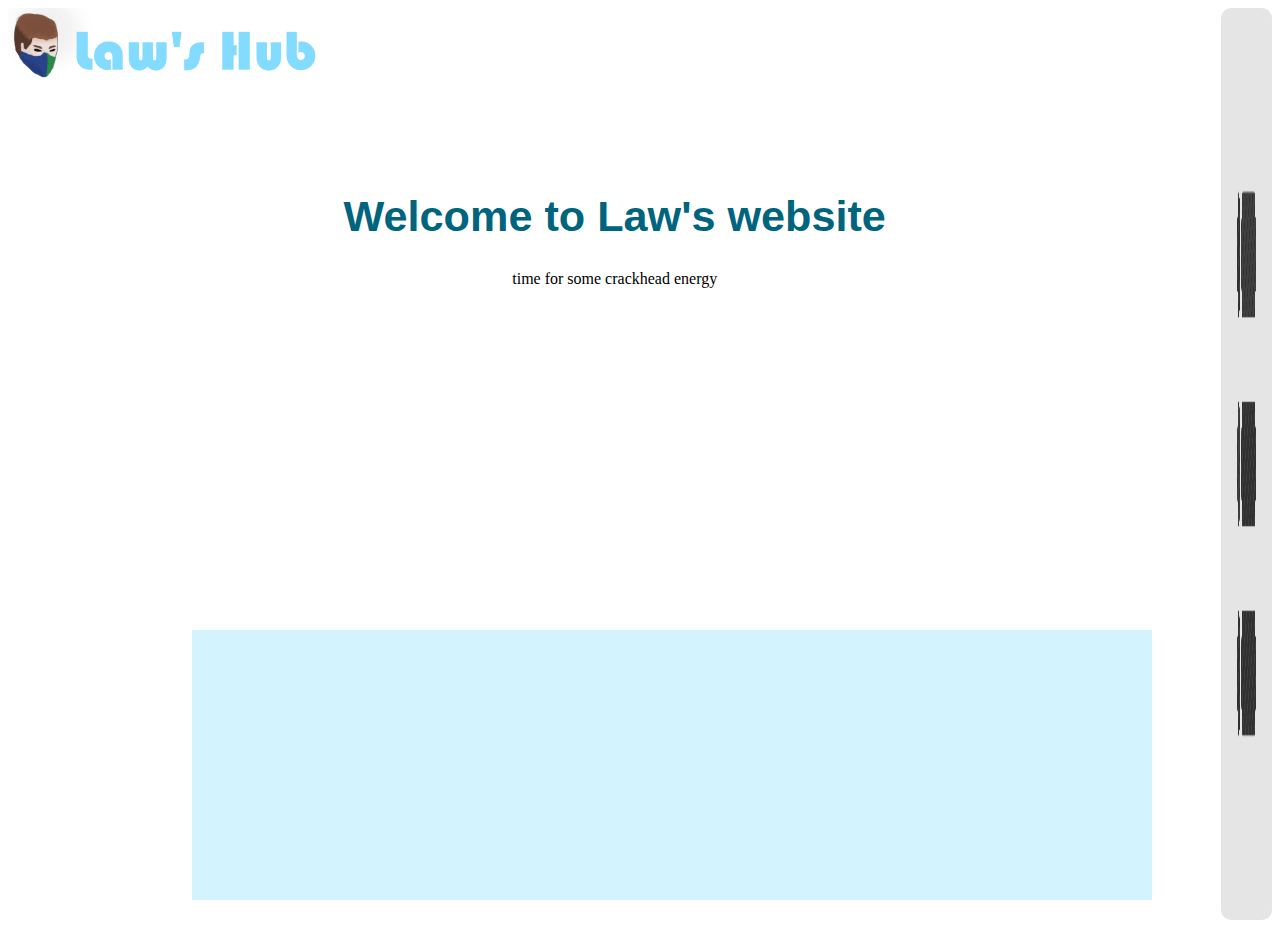
<file: index.html>
<html>

  <head>
	<link href = "styles.css" rel = "stylesheet" type = "text/css">
	<link href="favicon.ico" rel="shortcut icon">
	<title>LawHub</title>
  </head>

  <body>
	<div id ="header">	
		<div id="logoimg">
			<img src="Law'sHub.png">
		</div>
		<div class="dropdown">
			<button class="dropbtn"><img src="dropdown.png">
				<i class="fa fa-caret-down"></i>
			</button>
			<div class="dropdown-content">
				<a href="index.html">Front Page</a>
				<a href="portfolio.html">Portfolio</a>
				<a href="schoolprojects-hub.html">School Projects</a>
				<a href="infopage.html">About</a>
			</div>
		</div>
	</div>
	<div id="page">
		<h1>Welcome to Law's website</h1>
		time for some crackhead energy
	</div>
	<div class="footer">
	</div>
  </body>
  <div style="clear:both;"></div>
</html>
</file>
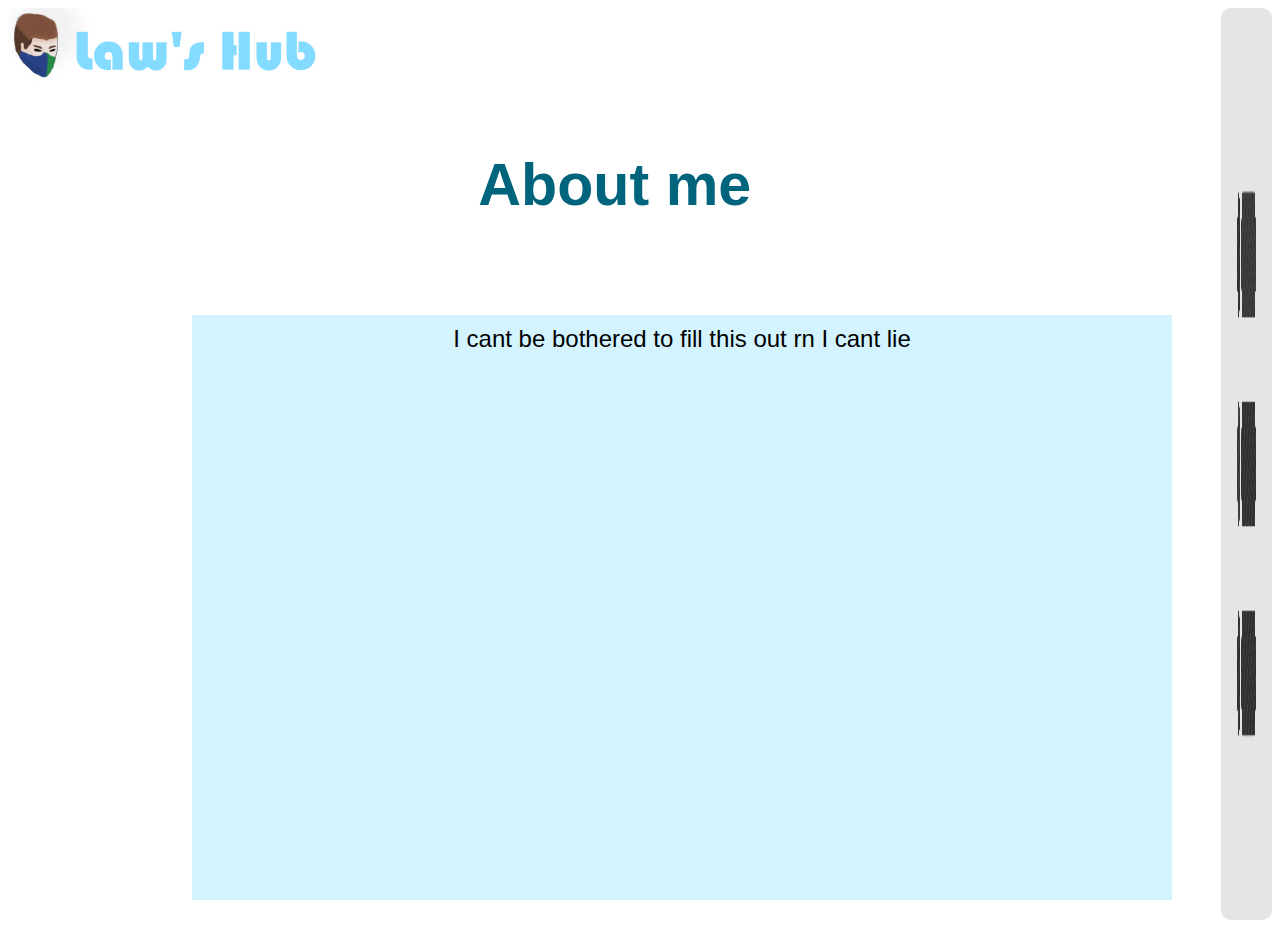
<file: infopage.html>
<html>

  <head>
	<link href = "styles.css" rel = "stylesheet" type = "text/css">
	<link href="favicon.ico" rel="shortcut icon">
	<title>LawHub</title>
	<script LANGUAGE="JavaScript">
		function autoscroller(seed)
		{
			var m1  = " I like to code random things -";
			var m2  = " Scrolling text seemed fun to add at the time -";
			var m3  = " it was not once I tried to add it -";
			var m4  = " please help me they have me captive -";

			
			
			var msg=m1+m2+m3+m4
			var out = " ";
			var c   = 1;


			if (seed > 100) {
					seed--;
					var cmd="autoscroller(" + seed + ")";
					timerTwo=window.setTimeout(cmd,100);
			}
			else if (seed <= 100 && seed > 0) {
					for (c=0 ; c < seed ; c++) {
							out+=" ";
					}
					out+=msg;
					seed--;
					var cmd="autoscroller(" + seed + ")";
						window.status=out;
					timerTwo=window.setTimeout(cmd,100);
			}
			else if (seed <= 0) {
					if (-seed < msg.length) {
							out+=msg.substring(-seed,msg.length);
							seed--;
							var cmd="autoscroller(" + seed + ")";
							window.status=out;
							timerTwo=window.setTimeout(cmd,100);
					}
					else {
							window.status=" ";
							timerTwo=window.setTimeout("autoscroller(100)",75);
					}
			}
		}
	</script>
  </head>

  <body onLoad="autoscroller(100)">
	<div id ="header">	
		<div id="logoimg">
			<img src="Law'sHub.png">	
		</div>
		<div class="dropdown">
			<button class="dropbtn"><img src="dropdown.png">
				<i class="fa fa-caret-down"></i>
			</button>
			<div class="dropdown-content">
				<a href="index.html">Front Page</a>
				<a href="portfolio.html">Portfolio</a>
				<a href="schoolprojects-hub.html">School Projects</a>
				<a href="infopage.html">About</a>
			</div>
		</div>
	</div>
	<div id="displaypage">
		<h1>About me</h1>
	<div class="footer">
		<div id = "minititle" style="text-align:center;">
			I cant be bothered to fill this out rn I cant lie
		</div>
		
	</div>
	</div>
  </body>
  <div style="clear:both;"></div>
</html>
</file>
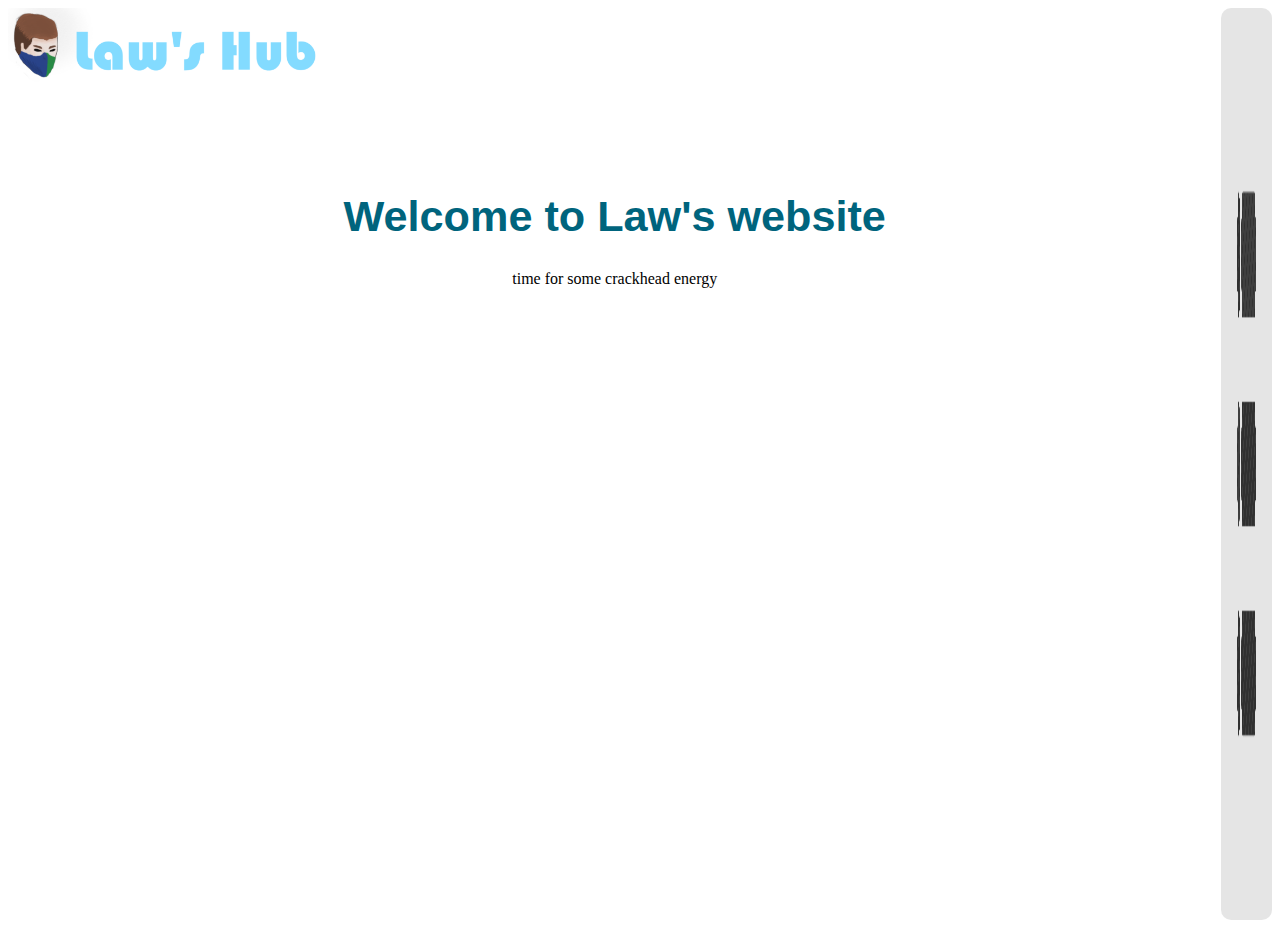
<file: portfolio.html>
<html>

  <head>
	<link href = "styles.css" rel = "stylesheet" type = "text/css">
	<link href="favicon.ico" rel="shortcut icon">
	<title>LawHub</title>
  </head>

  <body>
	<div id ="header">	
		<div id="logoimg">
			<img src="Law'sHub.png">
		</div>
		<div class="dropdown">
			<button class="dropbtn"><img src="dropdown.png">
				<i class="fa fa-caret-down"></i>
			</button>
			<div class="dropdown-content">
				<a href="index.html">Front Page</a>
				<a href="portfolio.html">Portfolio</a>
				<a href="schoolprojects-hub.html">School Projects</a>
				<a href="infopage.html">About</a>
			</div>
		</div>
	</div>
	<div id="page">
		<h1>Welcome to Law's website</h1>
		time for some crackhead energy
	</div>
	<div style="footer">
	</div>
  </body>
  <div style="clear:both;"></div>
</html>
</file>
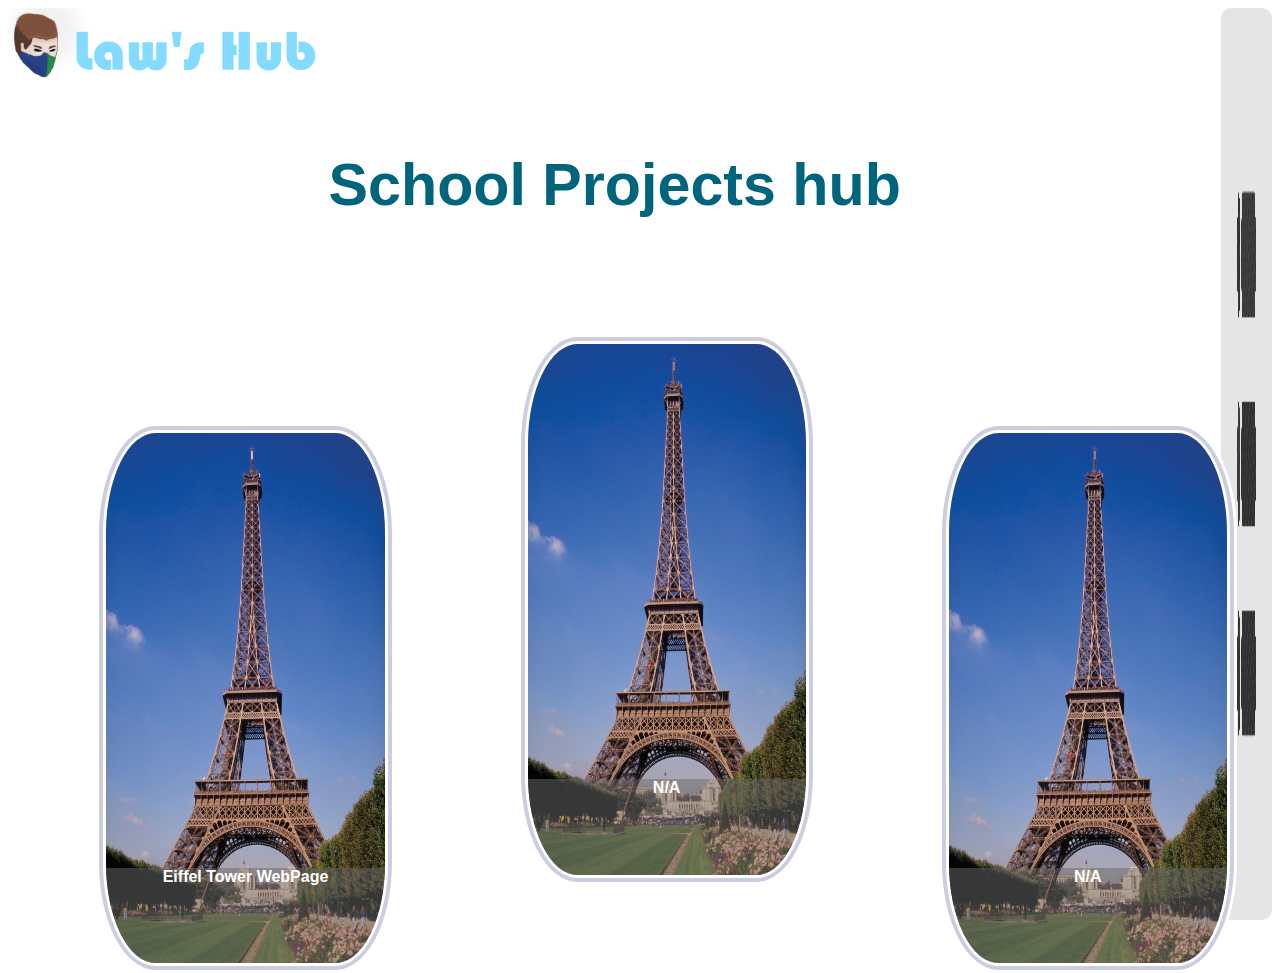
<file: schoolprojects-hub.html>
<html>

  <head>
	<link href = "styles.css" rel = "stylesheet" type = "text/css">	
	<link REL="SHORTCUT ICON" HREF="favicon.ico">
	<title>LawHub</title>
  </head>

  <body>
	<div id ="header">	
		<div id="logoimg">
			<img src="Law'sHub.png">
		</div>
		<div class="dropdown">
			<button class="dropbtn"><img src="dropdown.png">
				<i class="fa fa-caret-down"></i>
			</button>
			<div class="dropdown-content">
				<a href="index.html">Front Page</a>
				<a href="portfolio.html">Portfolio</a>
				<a href="schoolprojects-hub.html">School Projects</a>
				<a href="infopage.html">About</a>
			</div>
		</div>
	</div>
	<div id="displaypage">
		<h1>School Projects hub</h1>
	</div>
	<div class="leftcolumn">
		<div class="projectbox">
			<a href="/EiffelTower/eiffel-tower"><img src="eiffeltowerimg.jpg"></a>
			<div class="projectboxfooter">
			<h1> Eiffel Tower WebPage </h1>			 
			</div>
		</div>
	</div>
	<div class="centrecolumn">
		<div class="projectbox">
			<img src="eiffeltowerimg.jpg">
			<div class="projectboxfooter">
				<h1>N/A</h1>
			</div>
		</div>
	</div>
	<div class="rightcolumn">
		<div class="projectbox">
			<img src="eiffeltowerimg.jpg">
			<div class="projectboxfooter">
				<h1>N/A</h1>
			</div>
		</div>
	</div>
  </body>
  <div style="clear:both;"></div>
</html>
</file>
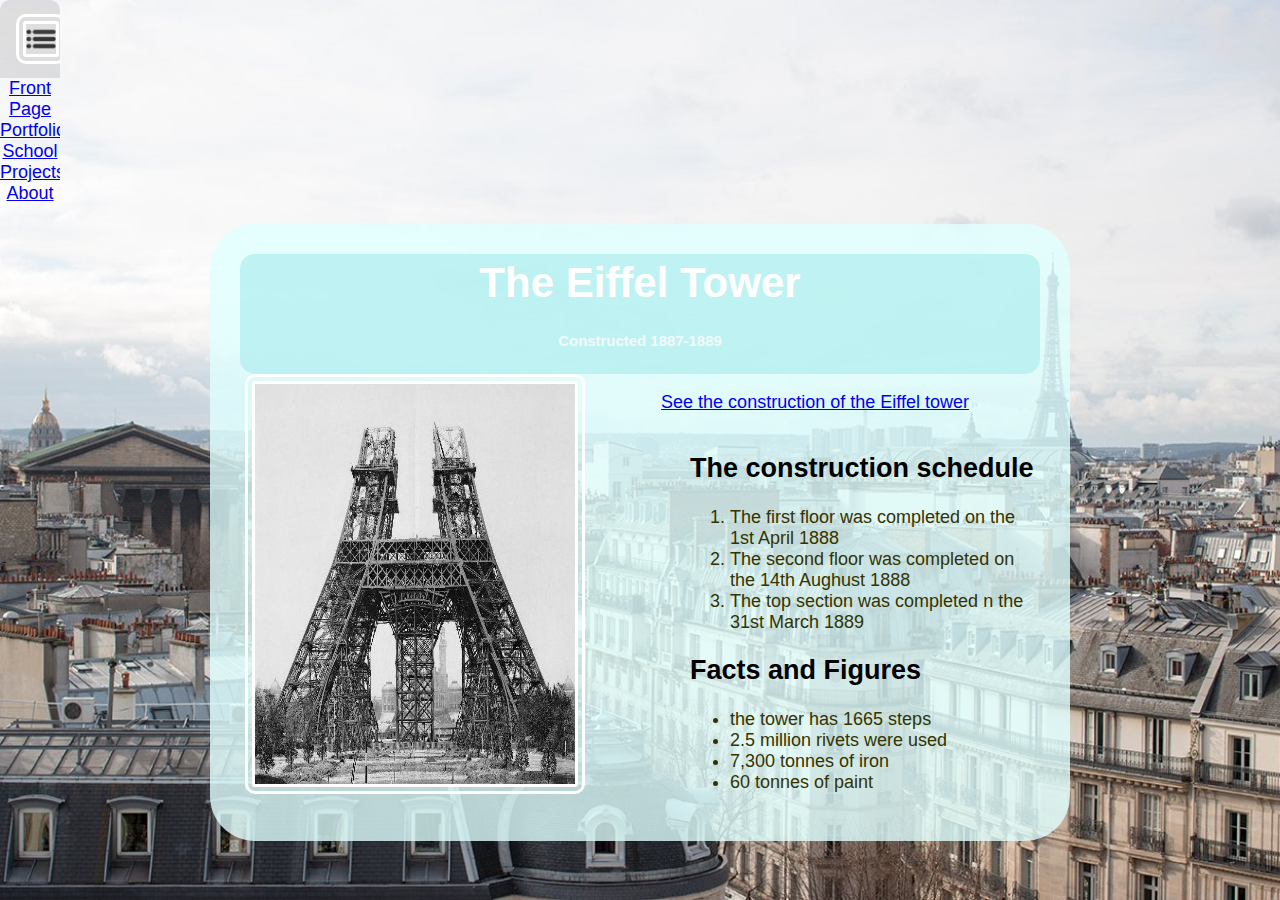
<file: EiffelTower/eiffel-tower.html>
<html>
<head> 
	<title>The Eiffel Tower</title>
	<link href = "styles.css" rel = "stylesheet" type = "text/css">	
	<link REL="SHORTCUT ICON" HREF="../../favicon.ico">
</head>

<body>
	<div class="dropdown">
		<button class="dropbtn"><img src="dropdown.png">
			<i class="fa fa-caret-down"></i>
		</button>
		<div class="../dropdown-content">
				<a href="../../index.html">Front Page</a>
				<a href="../../portfolio.html">Portfolio</a>
				<a href="../../schoolprojects-hub.html">School Projects</a>
				<a href="../../infopage.html">About</a>
		</div>
	</div>
	<div id="page">
		<div id = "header">
			<h1>The Eiffel Tower</h1>
			<h5>Constructed 1887-1889</h5>
		</div>
		<div id = "left-column" style="float:left; text-align:center; width:350px">
			<img src="HalfTower.jpg" width="320" height="400" alt="Construction in 1888">
		</div>
		<p>
		
		<a href= "https://www.youtube.com/watch?v=r65KAj2sB0U"> See the construction of the Eiffel tower </a>
		
		</p>
		<div id = "right-column">
			<h2> The construction schedule</h2>
			<div class="list">
			<ol>
		
				<li> The first floor was completed on the 1st April 1888 </li>
				<li> The second floor was completed on the 14th Aughust 1888</li>
				<li> The top section was completed n the 31st March 1889 </li>
			
			</ol>
			</div>
			<h2> Facts and Figures </h2>
			<div class ="list">
			<ul>
				<li> the tower has 1665 steps </li>
				<li> 2.5 million rivets were used </li>
				<li> 7,300 tonnes of iron </li>
				<li> 60 tonnes of paint </li>
			</ul>
			</div>
		</div>
	</div>
</body>
<div style="clear:both;"></div>
</html>
</file>
<file: styles.css>
@charset "utf-8";

#page
{
	max-width: 70%;
	margin: 15% auto;
	margin-top: 5%;
	padding: 1%;
	background-color: rgba(225,255,205,0);
	overflow:hidden;
	text-align:center;
}

.leftcolumn{top:10%;left:18%;margin-left:-11%;position:relative; display:inline-block;overflow:shown;text-align:center; width:22%;}
.centrecolumn{
            position: relative; 
			width: 22%;
            /*top: 58%;*/ 
            left: 40%; 
            /*margin-top: -100px;*/ 
            margin-left: -11%; display:inline-block;overflow:shown;text-align:center;}
.rightcolumn{top:10%;left:62%;margin-left: -11%; position:relative;display:inline-block;overflow:shown;text-align:center; width:22%;}
.projectbox
{
	width:100%;
	height:60%;	
	background-color: rgba(205,205,225,1);
	border-radius: 20%;
	overflow:hidden;
	border: double 10px white;
}

.projectbox img
{
	width:100%;
    height: 100%;
	max-height:100%;
	max-width:100%;
}

.projectbox h1
{
	font-family: "Trebuchet MS", Helvetica, sans-serif; font-size: 100%;color: rgba(255,255,255,1)
}

.projectboxfooter
{
    width:100%;
	height:20%;
	position:relative;
	bottom:20%;
	border-radius:0%;
	background-color:rgba(105,105,105,0.5);
}

#page h1 {font-family: "Trebuchet MS", Helvetica, sans-serif; font-size: 270%;color: rgba(0,100,125,1)}

#displaypage
{
	width:auto;
	max-width: 100%;
	margin: 5% auto;
	margin-top: 10;
	padding: 1%;
	background-color: rgba(225,255,205,0);
	overflow:hidden;
	float:center;
	text-align:center;
}

#displaypage h1 {font-family: "Trebuchet MS", Helvetica, sans-serif; font-size: 370%;color: rgba(0,100,125,1)}

.footer
{
	top: 70%;
	bottom: 0%;
	display:inline;
	position:absolute;
	left: 15%;
	right:15%;
	background-color:rgba(200,240,255,0.8);
	width:75%;
	overflow:hidden;
	height: auto;
}

#displaypage .footer
{
	top: 35%;
	font-family: "Trebuchet MS", Helvetica, sans-serif; 
	font-size: 24px;
	color: rgba(0,0,0,1);
	text-align: left;
	padding:10px;
	height:auto;
	min-height:210px;
}

#logoimg
{
	float:top-left;
	margin-left:0;
	display:inline;
	overflow:hidden;
	text-align:left;
	width:10%;
}
#logoimg img {height:9%;width:auto;}

#header
{
	width:auto;
	max-width:100%;
}

/* The dropdown container */
.dropdown {
  float: right;
  width: 4%;
  display:inline;
  margin-right:0;
  overflow: hidden;
  border-radius: 10px;
}

.dropdown img {height:100%; width:100%;}

.dropdown .dropbtn {
  font-size: 16px;
  border: none;
  outline: none;
  color: rgba(255,255,255,1);
  padding: 14px 16px;
  background-color: rgba(0,0,0,0.1);
  font-family: inherit; /* Important for vertical align on mobile phones */
  margin: 0; /* Important for vertical align on mobile phones */
}

/* Add a red background color to navbar links on hover */
.navbar a:hover, .dropdown:hover .dropbtn {
  background-color: red;
}

/* Dropdown content (hidden by default) */
.dropdown-content {
  display: none;
  position: absolute;
  right:1%;
  background-color: #f9f9f9;
  min-width: 160px;
  box-shadow: 0px 8px 16px 0px rgba(0,0,0,0.2);
  z-index: 1;
}

/* Links inside the dropdown */
.dropdown-content a {
  float: none;
  color: black;
  padding: 12px 16px;
  text-decoration: none;
  display: block;
  text-align: right;
}

/* Add a grey background color to dropdown links on hover */
.dropdown-content a:hover {
  background-color: #ddd;
}

/* Show the dropdown menu on hover */
.dropdown:hover .dropdown-content {
  display: block	;
}
</file>
<file: EiffelTower/styles.css>
@charset "utf-8";


body 
{
	margin: 0px;
	padding: 0ppx;
	background-color: white;
	font-family: Arial, Helvetica, "sans-serif";
	font-size: 18px;
	text-align: center;
	background-image: url("background.jpg");
	background-size: cover;
}

h1
{
	margin: 0px;
	padding: -10px;
	color: white;
	font-size: 42px;
	line-spacing:0px;
}

h5
{
	color: rgba(250,250,250,0.9);
}

#page
{
	max-width: 800px;
	margin: 20px auto;
	padding: 30px;
	border-radius: 45px;
	background-color: rgba(224,255,255,0.8);
	overflow:hidden;
}

#header
{
	padding:5px;
	padding-bottom: 0.1px;
	background-color: rgba(175,238,238,0.7);
	border-radius:15px;
	text-align: center;
}

#right-column
{
	float:right;
	width:350px;
	text-align:left;
}

#right-column h2 {font-size: 1.2 rem; font-weight:bold;}

img
{
	border: double 10px white;
	border-radius: 10px;
}

.list
{
	color: #333300;
}


/* The dropdown container */
.dropdown {
  float: top-right;
  width: 60;
  display:block;
  margin-right:0;
  margin-top:0;
  overflow: hidden;
  border-radius: 10px;
}

.dropdown img {height:30; width:30;}

.dropdown .dropbtn {
  font-size: 16px;
  border: none;
  outline: none;
  color: rgba(255,255,255,1);
  padding: 14px 16px;
  background-color: rgba(0,0,0,0.1);
  font-family: inherit; /* Important for vertical align on mobile phones */
  margin: 0; /* Important for vertical align on mobile phones */
}

/* Add a red background color to navbar links on hover */
.navbar a:hover, .dropdown:hover .dropbtn {
  background-color: red;
}

/* Dropdown content (hidden by default) */
.dropdown-content {
  display: none;
  position: absolute;
  right:5px;
  background-color: #f9f9f9;
  min-width: 160px;
  box-shadow: 0px 8px 16px 0px rgba(0,0,0,0.2);
  z-index: 1;
}

/* Links inside the dropdown */
.dropdown-content a {
  float: none;
  color: black;
  padding: 12px 16px;
  text-decoration: none;
  display: block;
  text-align: right;
}

/* Add a grey background color to dropdown links on hover */
.dropdown-content a:hover {
  background-color: #ddd;
}

/* Show the dropdown menu on hover */
.dropdown:hover .dropdown-content {
  display: block	;
}
</file>
